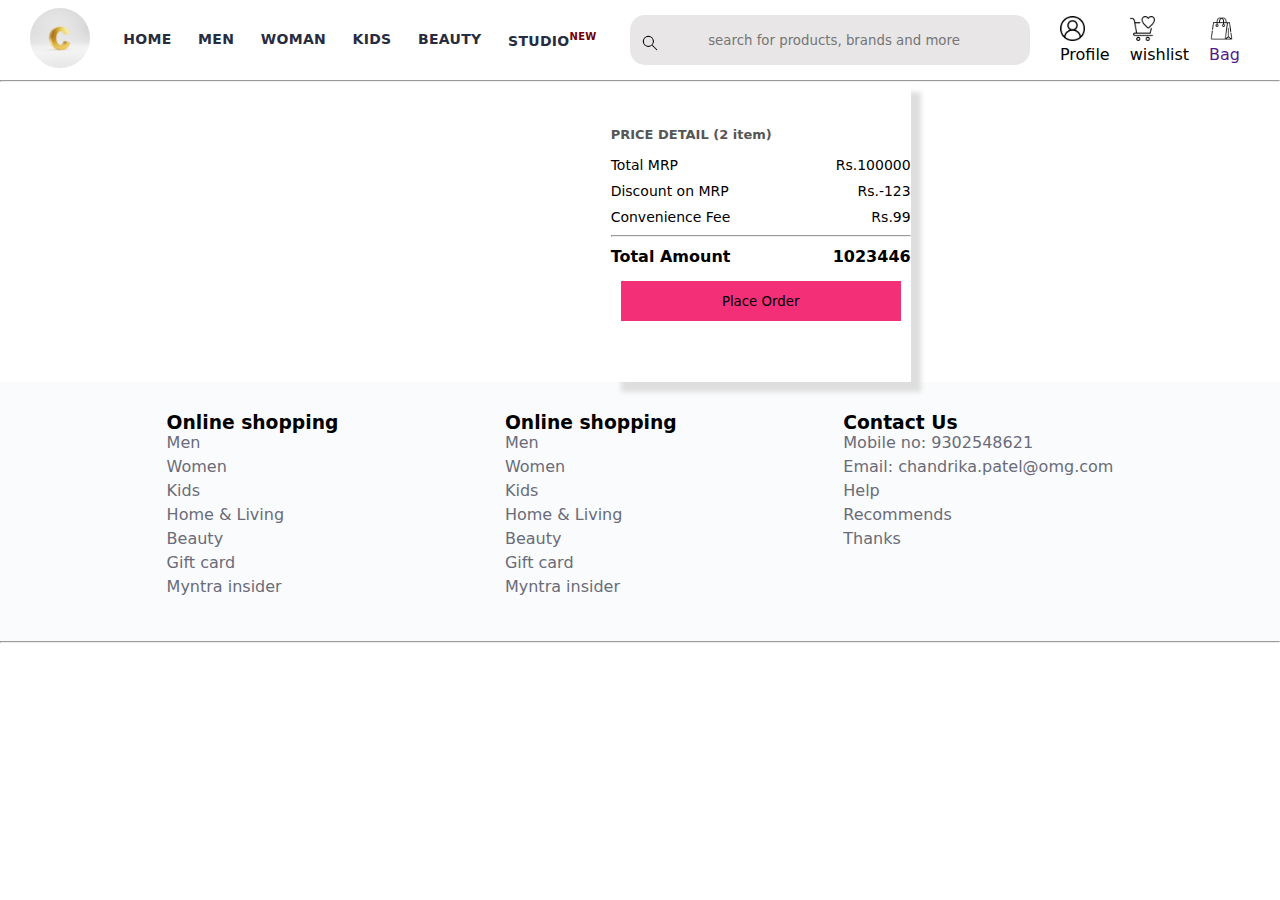
<file: Bag/bag.html>
<!DOCTYPE html>
<html lang="en">

<head>
    <meta charset="UTF-8">
    <meta name="viewport" content="width=device-width, initial-scale=1.0">
    <title>Selected Items</title>
    <link rel="stylesheet" href="bag.css">
</head>

<body>

    <header>
        <div id="logo_container">
            <a href="#"><img src="/images/logoOfC.png" alt="logo" class="chandrika"></a>
        </div>
        <nav id="navigation" class="nav-links">
            <a href="/HTML/index.html">Home</a>
            <a href="/mens/mens.html">Men</a>
            <a href="#">Woman</a>
            <a href="#">Kids</a>
            <a href="#">Beauty</a>
            <a href="#">Studio<sup class="super">New</sup></a>
            <!-- <div class="hamburger" onclick="toggleMenu()">&#9776;</div> -->
        </nav>
        <div id="search_bar">
            <a href="#" class="search"><img src="/images/search.png" alt="search_bar"
                    class="search_icon"></a>
            <input class="search_input" placeholder="         search for products, brands and more">
        </div>
        <div id="action_bar">

            <span class="profile">
                <div><img src="/images/user.png" class="profilepic" alt=""></div>
                Profile
            </span>
            <span class="heat">
                <div><img src="/images/wishlist1.png" class="wishlist" alt=""></div>
                wishlist
            </span>

            <a href="" class="shop_bag"><span>
                    <div>
                        <img src="/images/bag.png" class="bag" alt="">

                    </div>
                    Bag
                </span>
                <span class="bag-item-count"></span>

            </a>
        </div>
    </header>
    <hr>

    <main>

        <div class="SelectedItemContainer">
            
            <div class="SelectedItem">

                
                
            </div>


            <div class="PriceDatial">
                <div class="noOfItemPrice">
                    PRICE DETAIL (<span class="noOfItems">2</span> item)
                </div>
                <div class="mrpDetail">
                    <span class="total">Total MRP</span>
                    <span class="TotalMRPPrice">Rs.100000</span>
                </div>
                <div class="discount">
                    <span class="discountOnMRP">Discount on MRP</span>
                    <span class="discountPrice">Rs.-123</span>
                </div>
                <div class="discount">
                    <span class="convenienceFee">Convenience Fee</span>
                    <span class="ConveniencePrice">Rs.99</span>
                </div>
                <hr class="lineBreak">
                <div class="TotalAmount">
                    <span class="Total">Total Amount</span>
                    <span class="TotalPrice">1023446</span>
                </div>
                <div class="placeholderButton">
                    <button class="PlaceOrderButton">Place Order</button>
                </div>
            </div>
        </div>

    </main>


    <footer>
        <div class="footer_container">
            <div class="footer_column">
                <h3>Online shopping</h3>

                <a href="#">Men</a>
                <a href="#">Women</a>
                <a href="#">Kids</a>
                <a href="#">Home & Living</a>
                <a href="#">Beauty</a>
                <a href="#">Gift card</a>
                <a href="#">Myntra insider</a>
            </div>


            <div class="footer_column">
                <h3>Online shopping</h3>

                <a href="#">Men</a>
                <a href="#">Women</a>
                <a href="#">Kids</a>
                <a href="#">Home & Living</a>
                <a href="#">Beauty</a>
                <a href="#">Gift card</a>
                <a href="#">Myntra insider</a>
            </div>

            <div class="footer_column">
                <h3>Contact Us</h3>

                <a href="#">Mobile no: 9302548621</a>
                <a href="#">Email: chandrika.patel@omg.com</a>
                <a href="#">Help</a>
                <a href="#">Recommends</a>
                <a href="#">Thanks</a>
            </div>
        </div>
        <hr>
    </footer>
<script src="/data/items.js"></script>
<script src="bag.js"></script>

</body>

</html>
</file>
<file: Bag/bag.css>
*{
    margin: 0;
    padding: 0;
    font-family: Assistant,system-ui, -apple-system, BlinkMacSystemFont, 'Segoe UI', Roboto, Oxygen, Ubuntu, Cantarell, 'Open Sans', 'Helvetica Neue', sans-serif;
    box-sizing: border-box;
}

header{
    display: flex;
    position: relative;
    align-content: space-around;
    background-color: rgb(255, 255, 255);
    height: 80px;
    justify-content: space-around;
    align-items: center;
}
.chandrika{
    height: 60px;
    margin-left: 20px;
    border-radius: 50%; 
}
#action_bar{
    margin-right: 20px;
}
.super{
    color: rgb(117, 0, 0);
    font-size: 10px;
}
#navigation{
    display: flex;
    min-width: 500px;
    justify-content: space-around;

}
#navigation a{
    font-size: 14px;
    letter-spacing: .3px;
    color: #282c3f;
    text-decoration: none;
    font-weight: 700;
    text-transform: uppercase;
    padding: 28px 0;
    background-color: white;
    
}
#navigation a:hover{
    border-bottom: 2px solid rgb(223, 148, 148);

}
.search_icon{
    height: 20px;
    color: #282c3f;
    font-weight: bold;
}
.search_input{
    background-color: #e8e6e6;
    color: #696e79;
    flex-grow: 1;
    height: 30px;
    border-radius: 15px;
    border: 0;
    display: flex;
}

#search_bar{
    border-radius: 15px;
    height: 50px;
    min-width: 400px;
    width: 30%;
    display: flex;
    align-items: center;
    background-color: #e8e6e6;

}

.search{
    height: 35px;
    padding: 10px;
}

#action_bar{
    display: flex;
    align-items: center;
    min-width: 200px;
    justify-content: space-around;
}


.profilepic{
    height: 25px;
}
.bag{
    height: 25px;
}
.wishlist{
    height: 25px;
}


/* main section */



.SelectedItemContainer{
    display: flex;
    justify-content: center;
    justify-content: space-evenly;
    width: 80%;
    margin-left: 10%;

}

.SelectedItem{
    display: inline;
    justify-content:start;

}

.NoOfSelectedItems{

    display: flex;
    width: 690px;
    /* height:172px ; */
    background-color: lightgray;
    box-shadow: 10px 10px 5px rgb(222, 222, 222);
    padding: 26px;
    margin-top: 30px;


}

.ItemPic{
    background-color: rgb(141, 25, 25);
    height: 120px;
}
.Item{
    height: 100px;
}
.CompanyName{
    font-weight: 700;
}
.itemName{
    font-size: 14px;
    font-weight: 600;
}
.Price{
    padding-top: 5px;
    font-weight: 700;
}
.returnPolicy{
    padding-top: 5px;
    color: rgb(9, 9, 117);
}
.deliveryDate{
    padding-top: 10px;
    font-weight: 600;
}
.ItemDetails{
    margin-left: 15px;
}

.PriceDatial{
    /* margin-right: 10px; */
    height: 300px;
    box-shadow: 10px 10px 5px rgb(222, 222, 222);
    /* background-color: aquamarine; */
    width: 300px;
    padding-top: 45px;

}

.noOfItemPrice{
    padding-bottom: 15px;
    font-size: 13px;
    font-weight: 700;
    color: rgb(87, 86, 86);
    /* font-family: 'Gill Sans', 'Gill Sans MT', Calibri, 'Trebuchet MS', sans-serif; */
}


.mrpDetail{
    /* background-color: #680000; */
    padding-bottom: 10px;
    display: flex;
    justify-content: space-between;
    font-size: 14px;
    font-weight: 400px;

}

.discount{
    padding-bottom: 10px;
    display: flex;
    justify-content: space-between;
    font-size: 14px;
    font-weight: 500;
}

.lineBreak{
    margin-bottom: 10px;
}
.TotalAmount{


    font-weight: 700;
    padding-bottom: 15px;
    display: flex;
    justify-content: space-between;
    font-size: 16px;

}

.placeholderButton{
    width: 300px;
    height: 40px;
    display: flex;
    justify-content: center;
}

.PlaceOrderButton{
    width: 280px;
    height: 40px;
    background-color: #f32f78;
    border: none;

}

.cross{
  color: dodgerblue;
  font-size: 32px; 
  display: flex;
  justify-content: end;
  flex-grow: 1.5;
}

.cross img{
  cursor: pointer;

}

.cros{
    height: 15px;
}


/* footer section */    



.footer_container{
    padding: 30px 0px 40px 0px;
    background-color: #fafbfc;
    display: flex;
    justify-content: space-evenly;
}
.footer_column{
    display: flex;
    flex-direction: column;

}

.footer_column a{
    text-decoration: none;
    color: #696b79;
    padding-bottom: 5px;
}


.bag-item-count{
    background-color: #680000;
    white-space: nowrap;
    text-align: center;
    line-height: 18px;
    position: relative;
    border-radius: 50%;
    font-size: 12px;
    color: #fff;
    left: -10px;
    top: -36px;
    font-weight: 700;
    cursor: pointer;
}

.shop_bag{
    text-decoration: none;
}
a.shop_bag:link{
    color: black;
}
</file>
